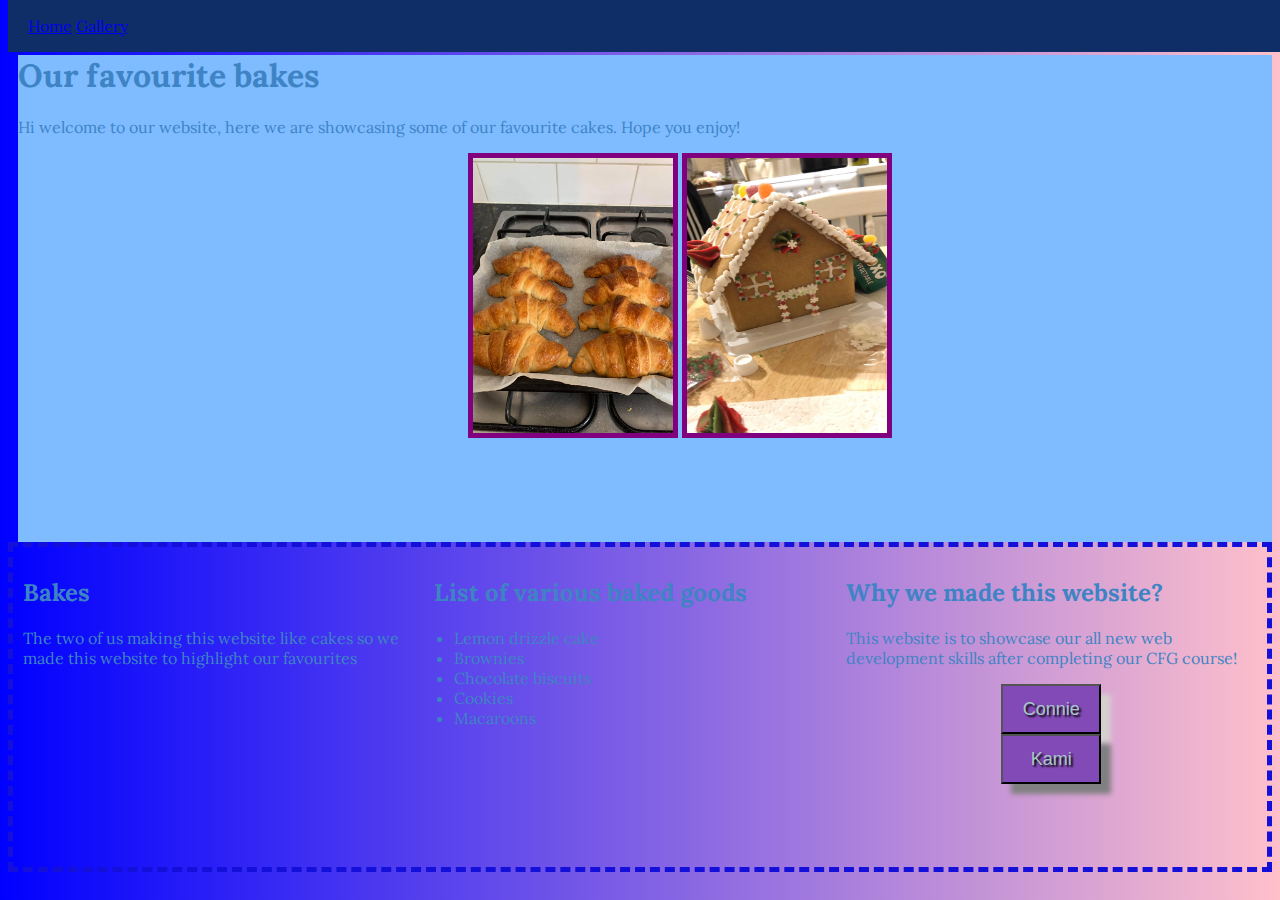
<file: index.html>
<!DOCTYPE html>
<html lang="en">
    <head>
        <meta charset="UTF-8">
        <meta http-equiv="X-UA-Compatible" content="IE=edge">
        <meta name="viewport" content="width=device-width, initial-scale=1.0">
        <title> Bakes </title>
        <script src="javascript/index.js"></script>
        <link rel="stylesheet" href="/css/index.css">
    </head>
    <body>
        <!-- Navbar -->
        <nav class="navbar">
            <ul>
                <li><a href="index.html">Home</a></li>
                <li><a href="images.html">Gallery</a></li>
                
            </ul>
        </nav>
        <!-- top title page/ -->
       <div class="top">
        <h1 class="text2">Our favourite bakes</h1>
        <p class="text2">
            Hi welcome to our website,
            here we are showcasing some of our favourite cakes. Hope you enjoy!</p>
            <img class=croissant src="/images/croissants.jpg" alt= acakeimage width="200px"; height= "275px"; >
            <img class=gbread src="/images/gingerbread.jpeg" alt= gingerbreadhouse width="200px"; height= "275px";>
           </div>
      
    </body>
</head>
<body>
  
  <section>

    <body>
        <div class="flexItem">
          <div class="flexItem1">
            <h2 class="text2">Bakes</h2>
            <p class="text2">The two of us making this website like cakes so we made this website to highlight our favourites </p>
          </article>
          </div>

          <div class="flexItem2"><article>
            <h2 class="text2">List of various baked goods</h2>
            <ul class="text2">
                <li>Lemon drizzle cake</li>
                <li>Brownies</li>
                <li>Chocolate biscuits</li>
                <li>Cookies</li>
                <li>Macaroons</li>
             </ul>
          </div>
          <div class="flexItem3">
            <h2 class="text2">Why we made this website?</h2>
            <p class="text2"> This website is to showcase our all new web development skills after completing our CFG course!</p>
            <button id=conniebutton> Connie </button>
            <button id=kamibutton>  Kami  </button>
          </article></div>
        </div>
        <p id="kami"></p>
        <p id="connie"></p>
</html>
</file>
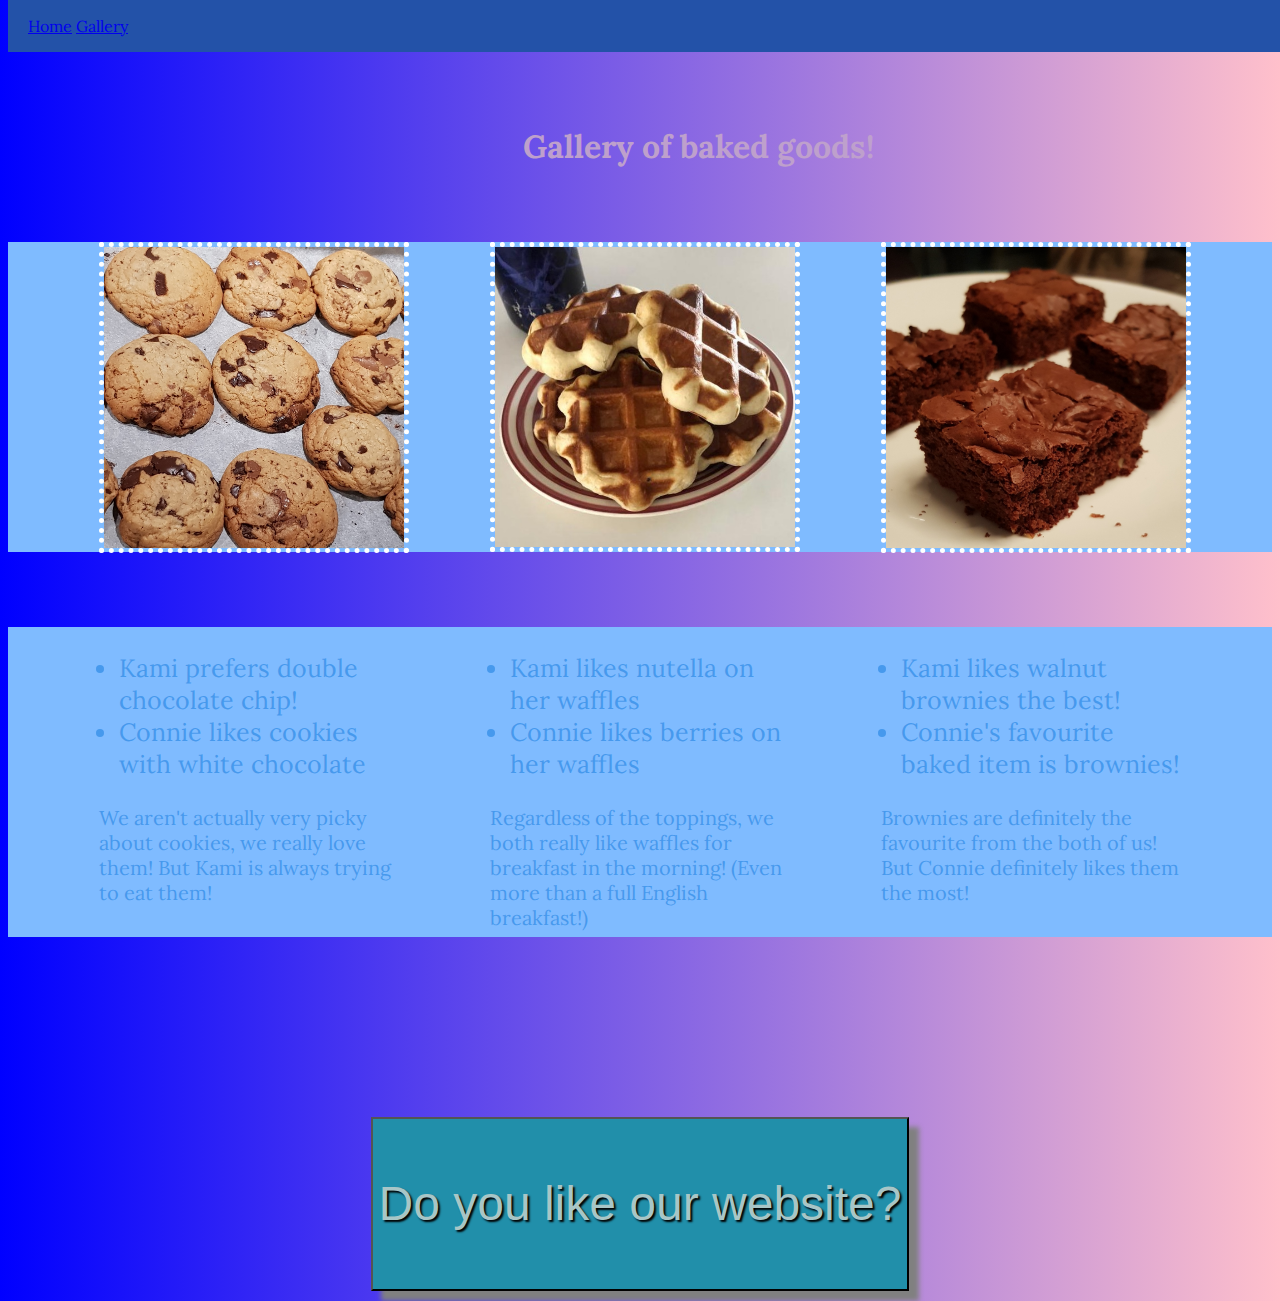
<file: images.html>
<!DOCTYPE html>
<html lang="en">
    <head>
        <meta charset="UTF-8">
        <meta http-equiv="X-UA-Compatible" content="IE=edge">
        <meta name="viewport" content="width=device-width, initial-scale=1.0">
        <title> Gallery </title>
        <link rel="stylesheet" href="/css/images.css">
        <script src = "javascript/images.js"></script>
        
    </head>
    <body>
        <!-- Navbar -->
        <nav class="navbar">
            <ul>
                <li><a href="index.html">Home</a></li>
                <li><a href="images.html">Gallery</a></li>
            </ul>
        </nav>

        <div class="gallery">
            <h1>Gallery of baked goods!</h1>
        </div>

        <!-- trying to figure out how to get all the images to have hover over them-->
    

        <div class="columncontainer">
            <div class="column">
                <img src="/images/brownies.jpg" alt= "browniesphoto" class="image"  style="border:5px dotted white;">
                <div class="overlay" style="font-size: 45px;">Brownies</div>
            </div>    
            
            <div class="column">
            <img src="/images/waffles.jpg" alt="photoofwaffles" class="image" style="border:5px dotted white;"> 
            <div class="overlay" style="font-size: 45px;">Waffles</div>
            </div>
            
             <div class="column">
             <img src="/images/cakes.jpg" alt="cookies" class="image" style="border:5px dotted white;">
             <div class="overlay" style="font-size: 45px;">Cookies</div>
             </div>
         </div>
        </div>
       
<!--text rating in html!-->

  <body>
    <div class="columncontainer">
        <div class="column">
            <ul style="font-size:25px">
                <li>Kami likes walnut brownies the best!</li>
               <li>Connie's favourite baked item is brownies!</li>
             </ul>
            <p style="font-size: 20px ;"> Brownies are definitely the favourite from the both of us! But Connie definitely likes them the most! </p>
            <div class="overlay2" style="font-size: 75px ;"><div class="Text">We rate them a 10/10!</div></div>
          </div>
        <div class= "column" >
                <ul style="font-size:25px">
                <li>Kami likes nutella on her waffles</li>
               <li>Connie likes berries on her waffles</li>
             </ul>
             <p style="font-size: 20px ;"> Regardless of the toppings, we both really like waffles for breakfast in the morning! (Even more than a full English breakfast!)</p>
             <div class="overlay2">
                 <div class="Text" style="font-size: 75px ;"> We rate them a 8/10!</div>
             </div>
        </div>
        <div class= "column" >
           
           <ul style="font-size:25px">
            <li>Kami prefers double chocolate chip!</li>
            <li>Connie likes cookies with white chocolate</li>
          </ul>
          <p style="font-size: 20px ;">We aren't actually very picky about cookies, we really love them! But Kami is always trying to eat them!</p>
           <div class="overlay2">
             <div class="Text" style="font-size: 75px ;"> We rate them a 9/10!</div> 
        </div>
     </div>
    </div>

 <!-- The big button!-->
     <div>
      <button id=likebutton>Do you like our website?</button>
    </div>     
    </body>
    </html>
</file>
<file: css/index.css>
@import url("https://fonts.googleapis.com/css2?family=Lora:wght@500&display=swap");

html {
  font-family: "Lora", serif;
  background-color: rgba(117, 190, 218, 0.5);
  background-image: linear-gradient(to right, blue , pink);
}
ul{
  padding:0;
  margin-left: 20px;
}
.croissant{
margin-left: 450px;}
.croissant{
  align-items: center;
  border: 5px solid purple;
}
.gbread{
  border: 5px solid purple;
}
/*nav bar */
.navbar {
  background-color: #0f2e68;
  position: fixed;
  width: 100%;
  top: 0px;
}
.navbar li {
  display: inline-block;
  color: white;
}
.top {
  background-color: #7fbbff;
  color: rgb(72, 2, 119);
  margin-top: 55px;
  padding: 100px 0;
 align-items:center;
 margin-left: 10px;
  padding-top:0px ;
}
   /*interation on the front page*/ 
  .flexItem {
    padding: 10px;
    border: 5px dashed rgb(20, 16, 218);
    height:300px;
    display: flex;
  flex-direction: row;
  }
  @media (hover: hover)

  {.flexItem1:hover {
      background: rgb(31, 32, 141)
  }
}
@media (hover: hover)
  {.flexItem2:hover {
      background: blueviolet
  }
  }@media (hover: hover)
  {.flexItem3:hover {
      background: rgb(170, 13, 144)
  }
}
.flexItem1{
    flex: 1;
}
.flexItem2{
    flex: 1;
}
.flexItem3{
    flex: 1;
}
.text2{
  color:rgb(62, 132, 197)
}
  /*buttons on home page */ 
   #kamibutton {
    box-shadow: 10px 10px 5px grey;
    text-align: center;
    color: rgb(168, 198, 199);
    text-shadow: 2px 2px 2px #000;
    background-color: rgb(130, 74, 182); 
    display: block;
  margin-left: auto;
  margin-right: auto;
  font-size: large;
  width: 100px;
  height:50px;
}
  #conniebutton{
    box-shadow: 10px 10px 5px rgb(214, 207, 207);
    text-align: center;
    color: rgb(168, 198, 199);
    text-shadow: 2px 2px 2px #000;
    background-color: rgb(130, 74, 182); 
    display: block;
    font-size:large;
  margin-left: auto;
  margin-right: auto;
  width: 100px;
  height:50px;  }
</file>
<file: css/images.css>
@import url("https://fonts.googleapis.com/css2?family=Lora:wght@500&display=swap");

html {
  font-family: "Lora", serif;
  background-color: rgba(117, 190, 218, 0.5);
  background-image: linear-gradient(to right, blue , pink);
}
ul{
  padding:0;
  margin-left: 20px;
}
/*nav bar */
.navbar {
  background-color: #2352a8;
  position: fixed;
  width: 100%;
  top: 0px;}
  .navbar li {
    display: inline-block;
    color: white;}
.top {
  background-color: #7fbbff;
  color: rgb(156, 100, 194);
  margin-top: 55px;
  text-align: left;
  padding: 100px 0;
  align-items:center;
   margin-left: 40px;
   padding-top:0px ;
}
.columncontainer {
    display: flex;
    flex-direction: row-reverse;
    margin-top: 75px;
   height: 310px;
   align-items: stretch;
  background-color:#7fbbff;
  color:rgb(13, 120, 219, 0.5);
  padding-top: 0px;
  justify-content:space-evenly;
  }
/*button on image page*/ 
#likebutton {
    margin-top: 180px;
    margin-bottom:10px;
    align-items: normal;
    box-shadow: 10px 10px 5px grey;
    line-height: 3.5;
    font-size: 3rem;
    text-align: center;
    color: rgb(168, 198, 199);
    text-shadow: 2px 2px 2px #000;
    background-color: rgb(33, 143, 170); 
    display: block;
  margin-left: auto;
  margin-right: auto;
  width: 33;
}
#likebutton:active {
    box-shadow: inset -2px -2px 3px rgba(255, 255, 255, .6),
                inset 2px 2px 3px rgba(0, 0, 0, .6);
}
/*title box of page 2 */
.gallery{
        margin-top: 50px;
        margin-left: 515px;
         white-space: nowrap;
         margin-top:10%;
         color:rgb(190, 160, 204);
    }

      .column{
        flex:1;

        position:relative;
        width: 33%;
        max-width: 300px;}

        .container {
          position:relative;
          width: 100%;
          max-width: 300px;}
      
        .image {
          display: block;
          width: 100%;
          height: auto;
        }
        .overlay {
          position: absolute; 
          bottom: 0; 
          background: rgb(45, 22, 56);
          background: rgba(0, 0, 0, 0.5);
          color: #f1f1f1; 
          width: 100%;
          transition: .5s ease;
          opacity:0;
          color: rgb(190, 160, 204);
          font-size: 20px;
          padding: 10px;
          text-align: center;
        }
        .column:hover .overlay{
            opacity: 1;
          }
        /*this is overlay for the text part*/
        .overlay2 {
            position: absolute;
            top: 0;
            bottom: 0;
            left: 0;
            right: 0;
            height: 100%;
            width: 100%;
            opacity: 0;
            transition: .5s ease;
            background: rgb(45, 22, 56);
            background: rgba(0, 0, 0, 0.8);
        }
        .text {
            font-size: 100px;
            position: center;
            -webkit-transform: translate(-50%, -50%);
            -ms-transform: translate(-50%, -50%);
            transform: translate(-50%, -50%);
            text-align: center;
            color: rgb(190, 160, 204);

    }
  .column:hover .overlay2 {
    opacity: 1;
  }
</file>
